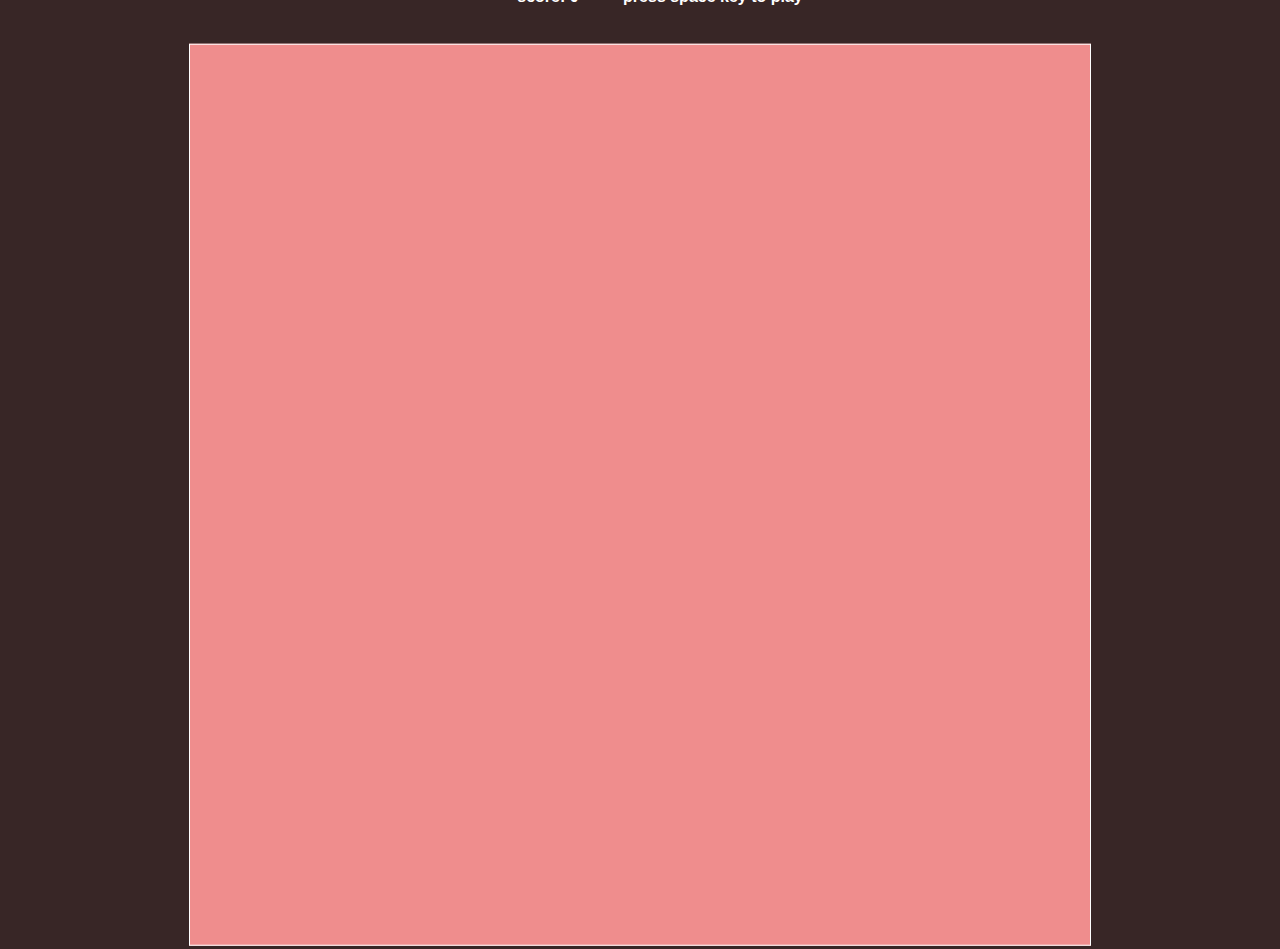
<file: index.html>
<!DOCTYPE html>
<html lang="en">

<head>
    <meta charset="UTF-8">
    <meta name="viewport" content="width=device-width, initial-scale=1.0">
    <title>Snake Game</title>
    <style>
        body {
            background-color: #382626;
            font-family: Arial, Helvetica, sans-serif;
            overflow: hidden;
        }

        canvas {
            background-color: #ef8d8d;
            border: 1px solid #fff;
        }

        .container {
            position: absolute;
            top: 50%;
            left: 50%;
            transform: translate(-50%, -50%);
            color: white;
            text-align: center;
        }
        .container ul{
            list-style-type: disc;
        }
        .container ul li{
            display: inline-block;
            margin: 0px 20px;
        }
    </style>
</head>

<body>
    <div class="container">
        <ul>
            <li>
                <h4 id="score">score : </h4>
            </li>
            <li>
                <strong>press space key to play</strong>
            </li>
        </ul>
        <canvas id="gameCanvas" width="900" height="900"></canvas> <br>
    </div>
    <audio src=""></audio>
    <script src="./mein.js"></script>
</body>

</html>
</file>
